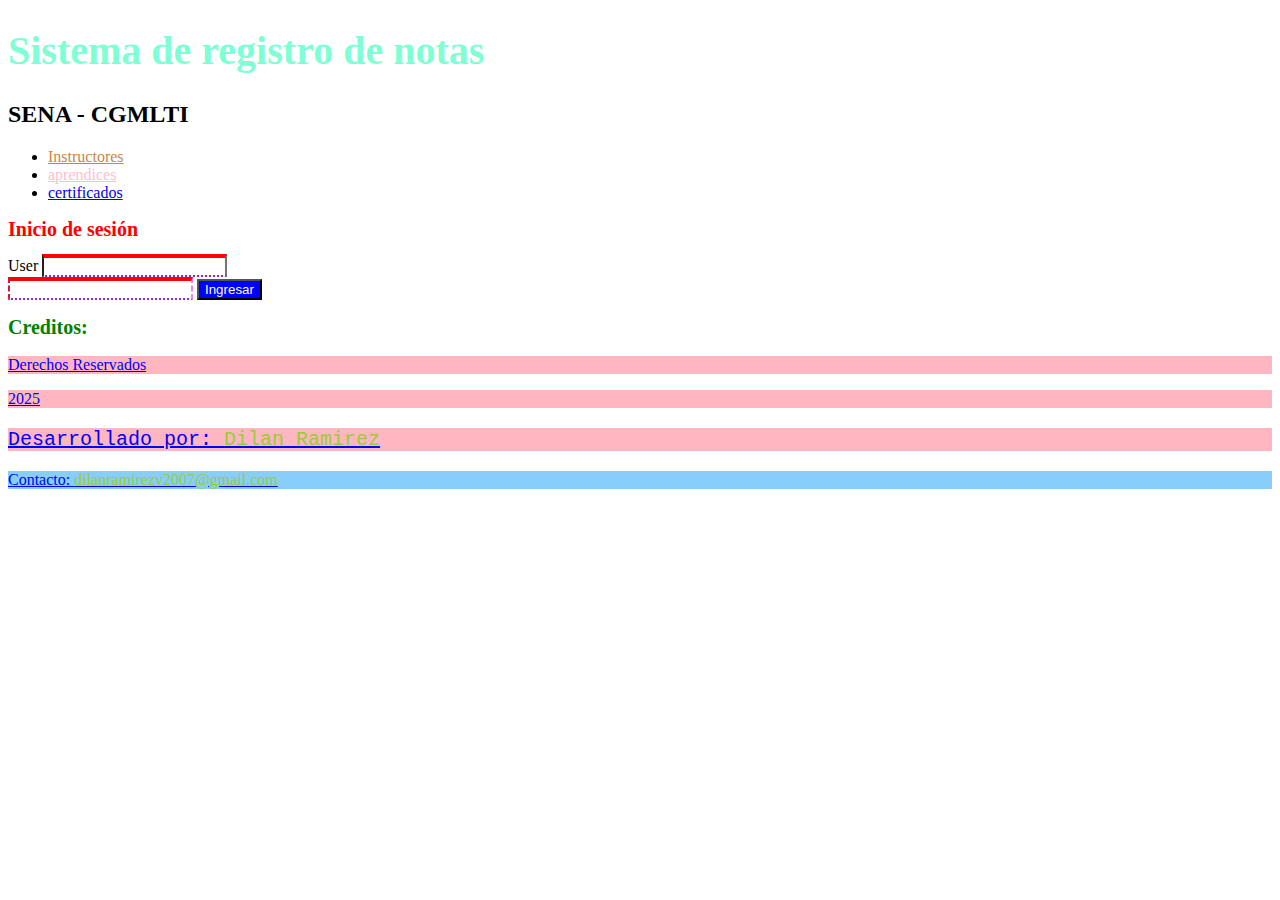
<file: 2_selectores/index.html>
<!DOCTYPE html>
<html lang="en">
<head>
    <meta charset="UTF-8">
    <meta name="viewport" content="width=device-width, initial-scale=1.0">
    <title>Document</title>
    <link rel="stylesheet" href="style.css">
</head>
<body>
    <header id="globalNav">
        <h1 class="mainTitle">Sistema de registro de notas</h1>
        <h2>SENA - CGMLTI</h2>
        <nav>
            <ul>
                <li><a href="instructores.org">Instructores</a></li>
                <li><a href="aprendices.com">aprendices</a></li>
                <li><a href="certificados.edu">certificados</a></li>
            </ul>
        </nav>
    </header>
    <aside></aside>
    <main>
           <div id="contenedor" class="contenedor">
            <h1 class="mainTitle">Inicio de sesión</h1>
                <form action="">
                    <label for="user">User</label>
                    <input type="text" name="user" id="user">
                    <br>
                    <input type="password" name="password" id="password">
                    <button type="submit">Ingresar</button>
                </form>
           </div> 
    </main>
    <footer>
        <h2 class="mainTitle">
            Creditos:
        </h2>
        <p>Derechos Reservados</p>
        <p>2025</p>
        <p class="developer">Desarrollado por:
           <span> Dilan Ramirez</span> 
        </p>
        <p>Contacto:
            <span> dilanramirezv2007@gmail.com</span>
        </p>
    </footer>
</body>
</html>
</file>
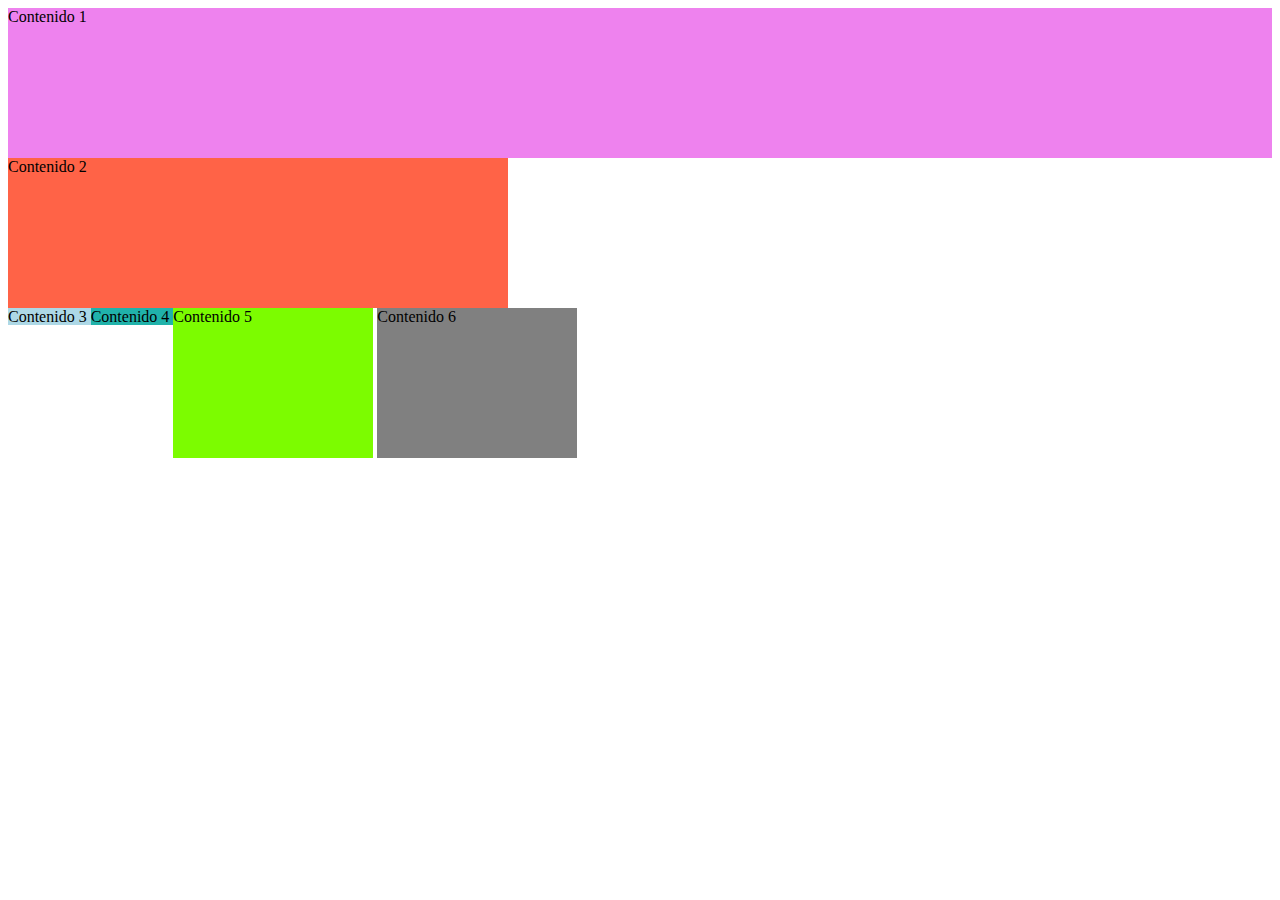
<file: 3_display/index.html>
<!DOCTYPE html>
<html lang="en">
<head>
    <meta charset="UTF-8">
    <meta name="viewport" content="width=device-width, initial-scale=1.0">
    <title>Document</title>
    <link rel="stylesheet" href="style.css">
</head>
<body>
    <div class="contenedor1">
        Contenido 1
    </div>
    <div class="contenedor2">
        Contenido 2
    </div>
    <dvi class="contenedor3">
        Contenido 3
    </dvi>
    <div class="contenedor4">
        Contenido 4
    </div>
    <dvi class="contenedor5">
        Contenido 5
    </dvi>
    <div class="contenedor6">
        Contenido 6
    </div>
</body>
</html>
</file>
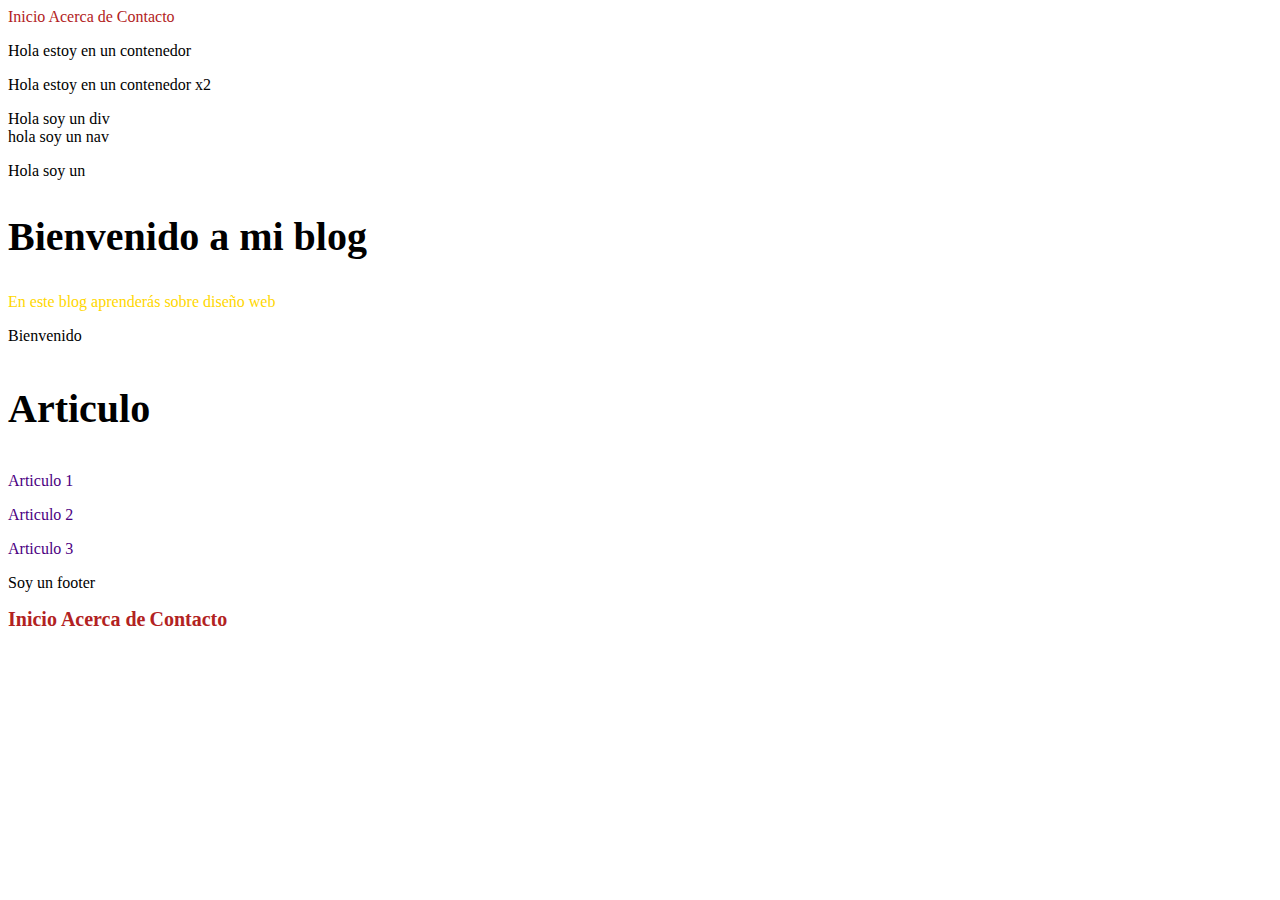
<file: evidencia_2/index.html>
<!DOCTYPE html>
<html lang="es">
<head>
    <meta charset="UTF-8">
    <meta name="viewport" content="width=device-width, initial-scale=1.0">
    <title>Selectores combinadores</title>
    <link rel="stylesheet" href="estilos.css">
</head>
<body>
    <header class="contenedor">
        <nav>
            <a href="#">Inicio</a>
            <a href="#">Acerca de</a>
            <a href="#">Contacto</a>
        </nav>
    </header>

    <div class="contenedor">
        <p>Hola estoy en un contenedor</p>
    </div>
    
    <div class="contenedor">
        <div>
            <p>Hola estoy en un contenedor x2</p>
        </div>
    </div>

    <nav>
        <div class="contenedor">Hola soy un div</div>
    </nav>

    <nav class="contenedor titulo">
        hola soy un nav
    </nav>

    <p>Hola soy un</p>

    <section>
        <h2 class="titulo">Bienvenido a mi blog</h2>
        <p>En este blog aprenderás sobre diseño web</p>
        <p>Bienvenido</p>
    </section>


    <aside>
        <h3>Articulo</h3>
        <p>Articulo 1</p>
        <p>Articulo 2</p>
        <p>Articulo 3</p>
    </aside>
    <footer class="contenedor">
        <p>Soy un footer</p>
        <a href="#">Inicio</a>
        <a href="#">Acerca de</a>
        <a href="#">Contacto</a>
    </footer>
</body>
</html>
</file>
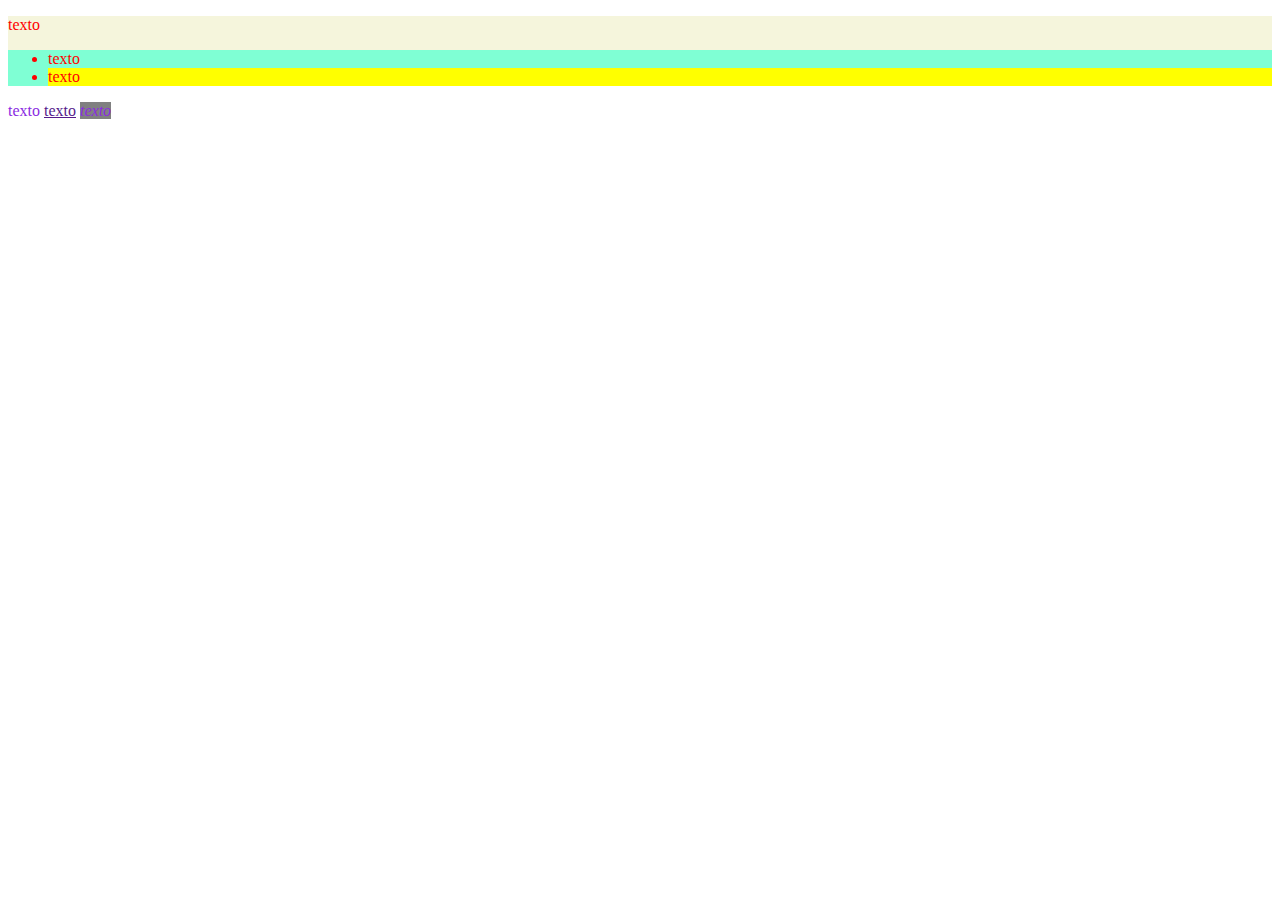
<file: 1_descendencia/practica/index.html>
<!DOCTYPE html>
<html lang="en">
<head>
    <meta charset="UTF-8">
    <meta name="viewport" content="width=device-width, initial-scale=1.0">
    <title>Document</title>
    <link rel="stylesheet" href="style.css">
</head>
<body>
    <div class="content pregunta2" id="first_div">
        <p class="pregunta3">texto</p>
        <ul class="pregunta1 pregunta3">
            <li>
                <span class="numeral ">texto</span>
            </li>
            <li class="pregunta7">
                <span class="numeral ">texto</span>
            </li>
        </ul>
    </div>
    <div class="content" id="second_div">
        <p class="pregunta6">texto
            <a href="">texto</a>
            <em class="pregunta8">texto</em>
        </p>
    </div>
</body>
</html>
</file>
<file: 2_selectores/style.css>
/*Selectores descendientes*/
.mainTitle{
    font-size: 20px;
    font-weight: bold
}
#globalNav .mainTitle{
    color: aquamarine;
    font-size: 40px;
}
.contenedor .mainTitle{
    color: red;
}
footer .mainTitle{
    color: green;
}
/*Selectores hijos*/
footer > p{
    background-color: lightpink;
}
/*cambiar color del developer*/
footer > p > span{
    color: yellowgreen;
}
/*Selectores de hermandos subsiguientes*/
footer h2 ~ p{
    color: blue;
    text-decoration: underline;
}
/*Selectores hermanos adyacentes*/
.developer{
    font-family: 'Courier New', Courier, monospace;
    font-size: 20px;
}
footer .developer + p{
    background-color: lightskyblue;
}
form button{
    background-color: blue;
    color: white;
}
/*Selectores de atributo simple*/
input[type]{
    border-bottom: blueviolet 2px dotted;
    border-top: 4px solid red;
}
/*Selectores de atributo con valor*/
input[type = "password"]{
    border-left: crimson 2px dashed;
    border-right: violet 2px dashed;
}
/*selectores de atributo con valor al final*/
/*enlaces coj dominios org*/
a[href$= "org"]{
    color: peru;
}
a[href^= "aprendices"]{
    color: pink;
}
</file>
<file: 3_display/style.css>
.contenedor1{
    /*utiliza por defecto todo el ancho de la poantalla
    -se le pueden pner propiedades como: ancho, alto, padding, margin 
    -el siguiente elemento se mostrara en la siguiente linea
    -por defecto lo usaan: h, p, div, section*/
    display: block;
    background-color: violet;
    height: 150px;
}
.contenedor2{
    display: block;
    background-color: tomato;
    width: 500px;
    height: 150px;
}
.contenedor3{
    /*-no se le puede aplicar propiedades de ancho, alto, padding, margin
    -el siguiente elemento se mostrara en la misma linea, con un espacio
    -lo usan:span, a, img*/
    display: inline;
    background-color: lightblue;
}
.contenedor4{
    display: inline;
    background-color: lightseagreen;
}
.contenedor5{
    /*-los elementos siguientes se muestran en la misma linea
    -se le pueden aplicar propiedades de ancho, alto, padding, argin*/
    display: inline-block;
    background: lawngreen;
    width: 200px;
    height: 150px;
}
.contenedor6{
    display: inline-block;
    background: grey;
    width: 200px;
    height: 150px;
}
</file>
<file: evidencia_2/estilos.css>
/*Reto 1*/
section h2{
    font-size: 40px;
}
aside h3{
    font-size: 40px;
}
/*Reto 2*/
.contenedor a{
    color: firebrick;
  text-decoration: none;

}
/*Reto 3*/
footer a{
    font-size: 20px;
    font-weight: bold;
}
/*Reto 4*/
section .titulo + p{
    color: gold;
}
/*Reto 5*/
aside > p{
    color: indigo;
}
</file>
<file: 1_descendencia/practica/style.css>
.pregunta1 {
    background: aquamarine;    
}
.pregunta2{
    background: beige;
}
.pregunta3{
    color: red;
}
.pregunta6{
    color: blueviolet;
}
.pregunta7{
    background: yellow;
}
.pregunta8{
    background: gray;
}
</file>
